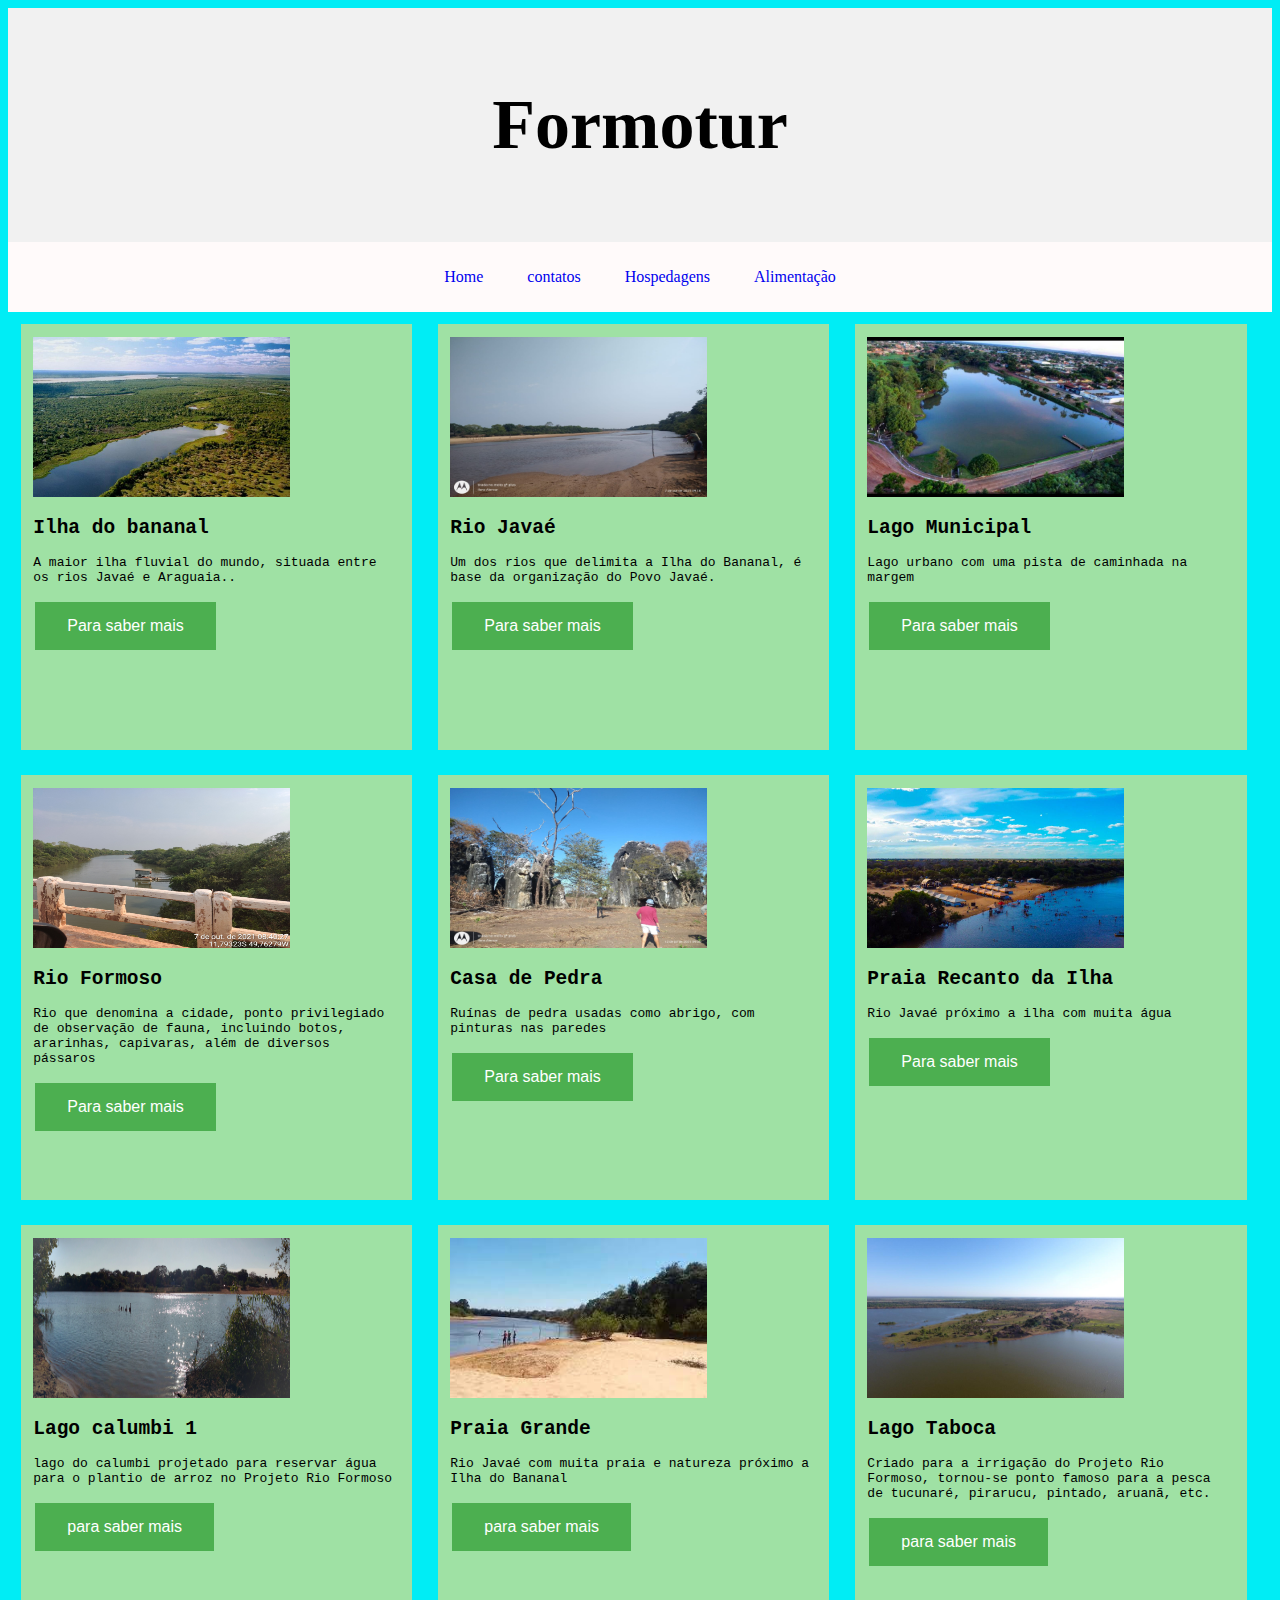
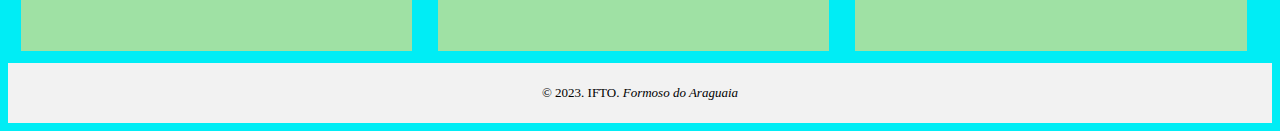
<file: index.html>
<!DOCTYPE html>
<html lang="en">
<head>
    <meta charset="UTF-8">
    <meta http-equiv="X-UA-Compatible" content="IE=edge">
    <meta name="viewport" content="width=device-width, initial-scale=1.0">
    <title>Document</title>
    <link rel="stylesheet" href="detalhes.css">
</head>
<body>
   <header>
       <h1>Formotur</h1>
   </header>
   <nav>
       <ul>
           <li><a href="#">Home</a></li>
           <li><a href="#">contatos</a></li>
           <li><a href="#">Hospedagens</a></li>
           <li><a href="#">Alimentação</a></li>
       </ul>
   </nav>
   <main>
    <div class="linha1">
      <div class="container">
        <a target="_blank" href="./img/ilha.jpg">
            <img src="./img/ilha.jpg" alt="Ilha do Bananal" >
          </a>
          <h2>Ilha do bananal</h2>
          <p>
            A maior ilha fluvial do mundo, situada entre os rios Javaé e Araguaia..
          </p>
          <a href="ilha.informacao.html" class="botao"><button class="button">Para saber mais </button></a>
      </div>
        
      <div class="container">
        <a target="_blank" href="./img/rio Javaé.jpg">
            <img src="./img/rio Javaé.jpg" alt="foto do Rio javaé">
          </a>
           <h2>Rio Javaé</h2>
          <p>
            Um dos rios que delimita a Ilha do Bananal, é base da organização do Povo Javaé.
          </p>
          <button class="button"> Para saber mais </button>
      </div>
    
      <div class="container">
        <a target="_blank" href="./img/lago.jpg">
                <img src="./img/lago.jpg  " alt="foto do lago municipal" >
              </a>
               <h2>Lago Municipal</h2>
              <p>
                Lago urbano com uma pista de caminhada na margem
              </p>
              <button class="button"> Para saber mais </button>
      </div>
    </div>
    <div class="linha2">
      <div class="container">
        <a target="_blank" href="./img/rio Formoso.jpg">
          <img src="./img/rio Formoso.jpg " alt="Foto do Rio Formoso" >
        </a>
        <h2>Rio Formoso</h2>
        <p>
          Rio que denomina a cidade, ponto privilegiado de observação de fauna, incluindo botos, ararinhas, capivaras, além de diversos pássaros
        </p>
                  <button class="button"> Para saber mais </button>
                </div>
        <div class="container">
                <a target="_blank" href="./img/casa da pedra.jpg">
                    <img src="./img/casa da pedra.jpg " alt="foto da casa de pedra" >
                      </a>
                       <h2>Casa de Pedra</h2>
                      <p>
                        Ruínas de pedra usadas como abrigo, com pinturas nas paredes
                      </p>
                      <button class="button"> Para saber mais </button>
                    </div>
        
         <div class="container">
            <a target="_blank" href="./img/praia.jpg">
              <img src="./img/praia.jpg " alt="foto da Praia Recanto " >
            </a>
            <h2>Praia Recanto da Ilha</h2>
            <p>
              Rio Javaé próximo a ilha com muita água
            </p>
            <button class="button"> Para saber mais </button>
        </div>
    </div>
  
    <div class="container">
       <a target="_blank" href="./img/Lago Calumbi 1.jpg">
           <img src="./img/Lago Calumbi 1.jpg" alt="Foto do lago Calumbi 1 " >
        </a>
        <h2>Lago calumbi 1</h2>
        <p>
          lago do calumbi projetado para reservar água para o plantio de arroz no Projeto Rio Formoso
        </p>
        <button class="button"> para saber mais </button>
    </div> 

    <div class="container" >
        <a target="_blank" href="./img/praia grande.jpg">
            <img src="./img/praia grande.jpg" alt="Foto da Praia Grande" >
         </a>
         <h2>Praia Grande</h2>
         <p>
          Rio Javaé com muita praia e natureza próximo a Ilha do Bananal


         </p>
         <button class="button"> para saber mais </button>
     </div>  

     <div class="container">
        <a target="_blank" href="./img/lago taboca.jpg">
            <img src="./img/lago taboca.jpg" alt="Foto do Lago Taboca" >
         </a>
         <h2>Lago Taboca</h2>
         <p>
          Criado para a irrigação do Projeto Rio Formoso, tornou-se ponto famoso para a pesca de tucunaré, pirarucu, pintado, aruanã, etc.
      </p>
         <button class="button"> para saber mais </button>
     </div>   

</main>
  
   <footer>
    <span>&copy; 2023. IFTO. <address>Formoso do Araguaia</address></span>
  </footer>
</body>
</html>
</file>
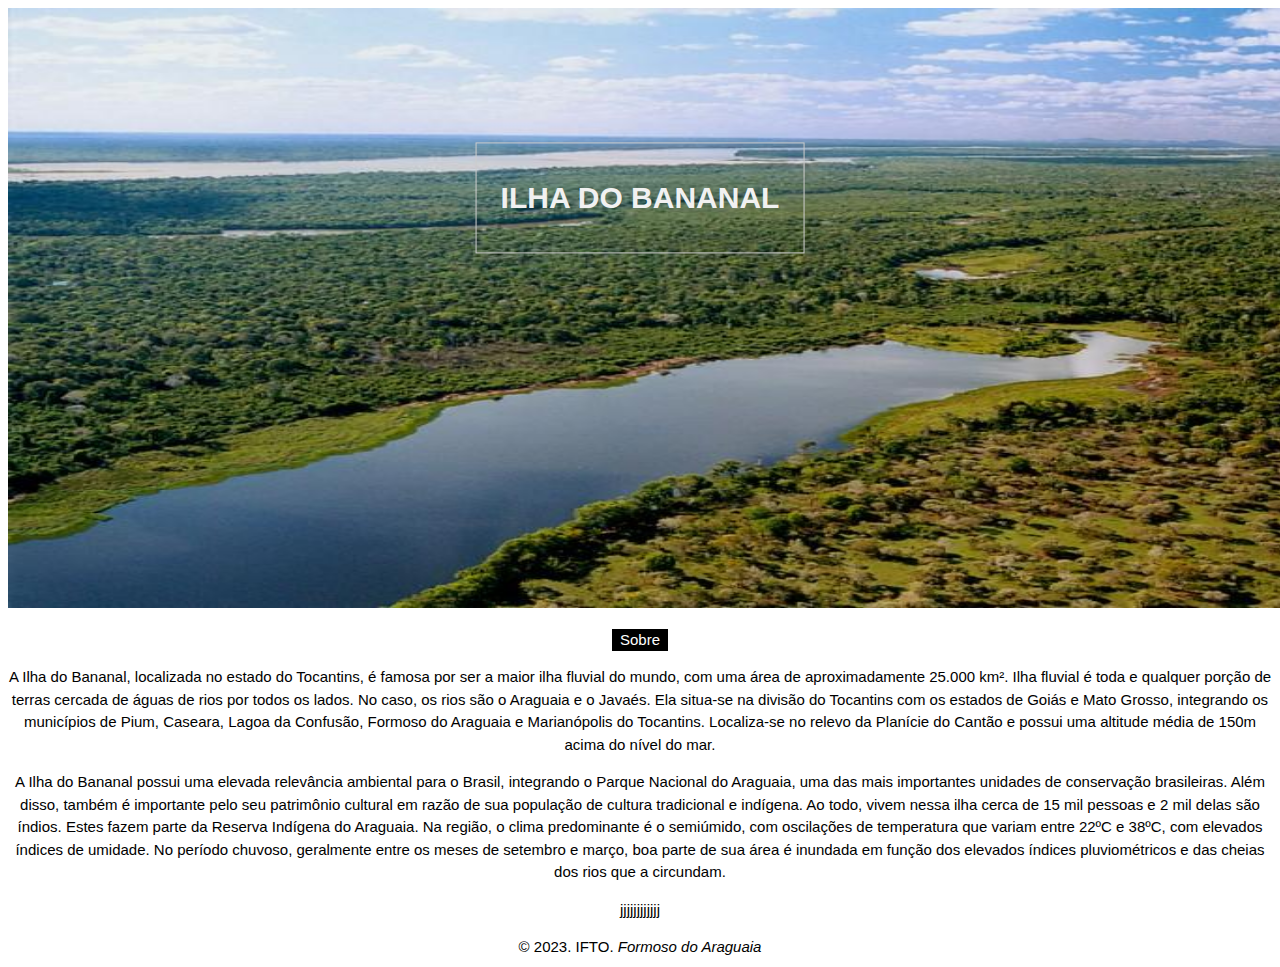
<file: ilha.informacao.html>
<!DOCTYPE html>
<html lang="en">
<head>
    <meta charset="UTF-8">
    <meta http-equiv="X-UA-Compatible" content="IE=edge">
    <meta name="viewport" content="width=device-width, initial-scale=1.0">
    <title>Document</title>
    <link rel="stylesheet" href="ilha.detalhe.css">
</head>
<body>
    <header class="display-container content center" style="max-width:1500px">
        <img class="image" src="img/ilha.jpg" alt="Me" width="1500" height="600">
        <div class="display-middle padding-large border wide text-light-grey center">
          <h1 class="hide-medium hide-small large">ILHA DO BANANAL</h1>
        </div>

    <div class="titulo2"> 
        <h5 class="text padding-64"></h5>
           <span class="tag"> Sobre</span>
         <p>
            A Ilha do Bananal, localizada no estado do Tocantins, é famosa por ser a maior ilha fluvial do mundo, com uma área de aproximadamente 25.000 km². Ilha fluvial é toda e qualquer porção de terras cercada de águas de rios por todos os lados. No caso, os rios são o Araguaia e o Javaés.

            Ela situa-se na divisão do Tocantins com os estados de Goiás e Mato Grosso, integrando os municípios de Pium, Caseara, Lagoa da Confusão, Formoso do Araguaia e Marianópolis do Tocantins. Localiza-se no relevo da Planície do Cantão e possui uma altitude média de 150m acima do nível do mar.
         </p>
         <p>
            A Ilha do Bananal possui uma elevada relevância ambiental para o Brasil, integrando o Parque Nacional do Araguaia, uma das mais importantes unidades de conservação brasileiras. Além disso, também é importante pelo seu patrimônio cultural em razão de sua população de cultura tradicional e indígena. Ao todo, vivem nessa ilha cerca de 15 mil pessoas e 2 mil delas são índios. Estes fazem parte da Reserva Indígena do Araguaia.

            Na região, o clima predominante é o semiúmido, com oscilações de temperatura que variam entre 22ºC e 38ºC, com elevados índices de umidade. No período chuvoso, geralmente entre os meses de setembro e março, boa parte de sua área é inundada em função dos elevados índices pluviométricos e das cheias dos rios que a circundam.
         </div>

         <div>
           <p>
             jjjjjjjjjjjj
           </p>
         </div>

    <footer>
        <span>&copy; 2023. IFTO. <address>Formoso do Araguaia</address></span>
      </footer>
</body>
</html>
</file>
<file: detalhes.css>
body{
  background-color: rgb(0, 237, 245);
  display: block;
  margin: 8px;
}


header{
 background-color: #f1f1f1;
  padding: 30px;
  text-align: center;
  font-size: 35px;
}
nav{
    background-color: snow;
    padding: 10px 0px;
    text-align: center;
  }
  nav li{
    list-style-type: none;
    display: inline;
    margin-right: 40px;
  }
  
  nav li a{
    text-decoration: none;
  }
 
  .button {
    background-color: #4CAF50; 
    border: none;
    color: white;
    padding: 15px 32px;
    text-align: center;
    text-decoration: none;
    display: inline-block;
    font-size: 16px;
    margin: 4px 2px;
    cursor: pointer;
    
  }
  main{
    display: block;
  }
  
.container{
    background: #d5dc87be;
    width: 29%;
    padding: 1%;
    margin: 10px 2px 10px 0;
    float: left;
    font-family: monospace;
    margin: 1%;
    height: 400px;
}

.container img {
    width: 70%;
    height: 40%;
    margin: 0 auto;
    text-align: center;
    
}
  
  div.container:hover {
    border: 1px solid #777;
  }
  
  

  footer{
    background: #f2f2f2;
    clear: left;
    text-align: center;
    font-size: small;
    height: 60px;
    line-height: 60px;
  }
  footer address{
    display: inline;
  }

.linha1, .linha2{
  width: 100%;
  display: block;
}
</file>
<file: ilha.detalhe.css>
body {
    font-family: Verdana,sans-serif;
    font-size: 15px;
    line-height: 1.5;
}
.center {
    text-align: center!important;
}
.content{
    margin-left: auto;
    margin-right: auto;
}
.display-container {
    position: relative;
}
article, aside, details, figcaption, figure, footer, header, main, menu, nav, section {
    display: block;
}
image {
    max-width: 100%;
    height: auto;
}
img {
    vertical-align: middle;
    border-style: none;
    overflow-clip-margin: content-box;
    overflow: clip;
}
.text-light-grey, .w3-hover-text-light-grey:hover, .w3-text-light-gray, .w3-hover-text-light-gray:hover {
    color: #f1f1f1!important;
}
.padding-large {
    padding: 12px 24px!important;
}
.border {
    border: 1px solid #ccc!important;
}
.display-middle {
    position: absolute;
    top: 20%;
    left: 50%;
    transform: translate(-50%,-50%);
    -ms-transform: translate(-50%,-50%);
}
.titulo2{
    margin-left: auto;
    margin-right: auto;
}
.tag{
    background-color: #000;
    color: #fff;
    display: inline-block;
    padding-left: 8px;
    padding-right: 8px;
    text-align: center;
}
p {
    display: block;
    margin-block-start: 1em;
    margin-block-end: 1em;
    margin-inline-start: 0px;
    margin-inline-end: 0px;
}

.footer{
    background: #f2f2f2;
    clear: left;
    text-align: center;
    font-size: small;
    height: 60px;
    line-height: 60px;
  }
  footer address{
    display: inline;
  }
</file>
